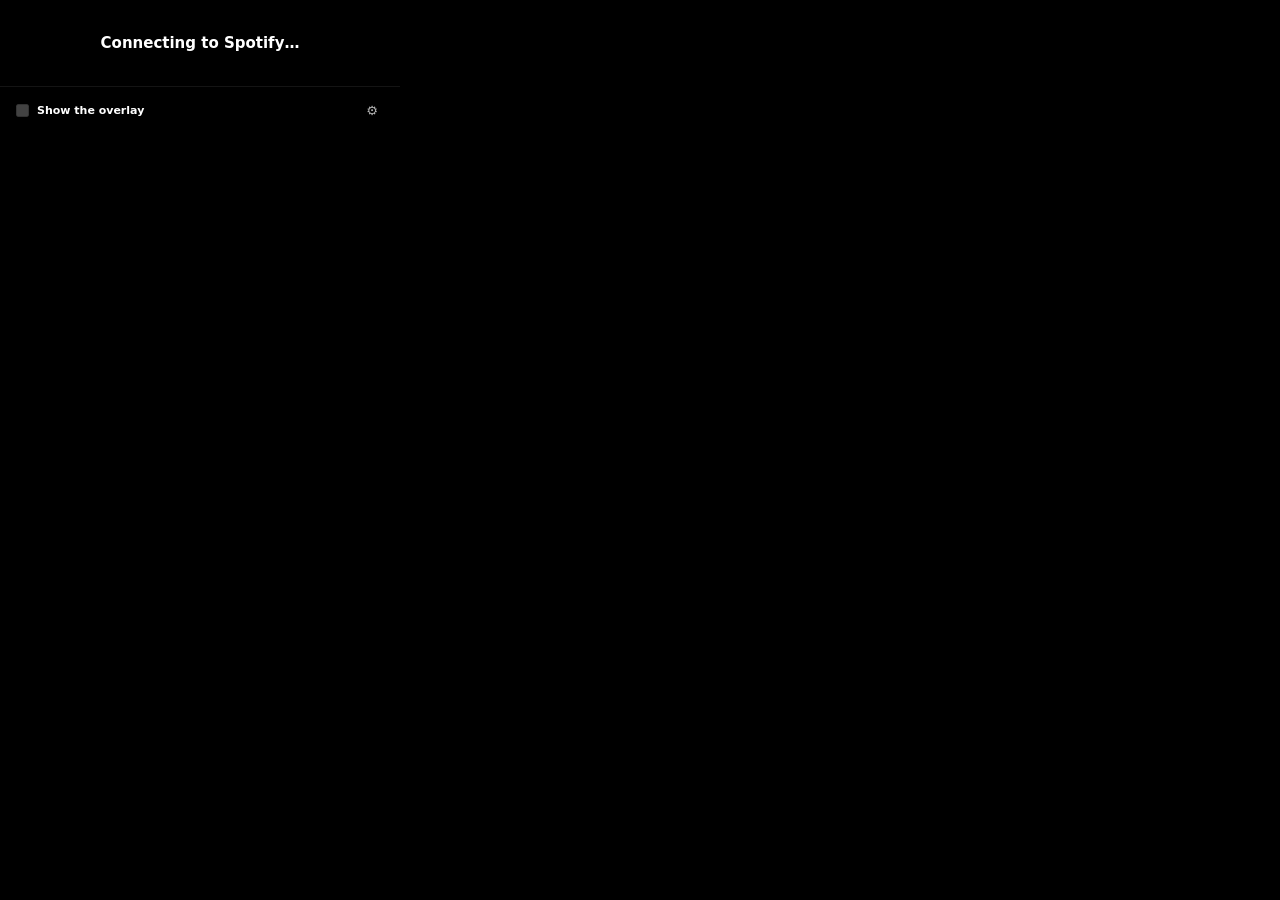
<file: popup/popup.html>
<!doctype html>
<html lang="en">
<head>
  <meta charset="utf-8">
  <title>Sonavia</title>
  <link rel="stylesheet" href="popup.css">
</head>
<body>
  <div id="app"></div>
  <div id="empty" hidden>
    <div class="e-title"></div>
    <div class="e-sub"></div>
    <button type="button" class="e-btn" hidden></button>
  </div>
  <div id="set">
    <div class="row top">
      <label class="sw-l"><input type="checkbox" id="overlay"><span>Show the overlay</span></label>
      <button type="button" id="more" title="Overlay options" aria-expanded="false">⚙</button>
    </div>
    <div id="opts" hidden>
    <label class="row">
      <span>As</span>
      <select id="mode">
        <option value="page">A circle on web pages</option>
        <option value="pip">A floating window</option>
        <option value="desktop">A circle over every app (desktop add-on)</option>
      </select>
    </label>
    <div class="page-only">
      <label class="row"><span>Open the circle on hover</span><input type="checkbox" id="hover"></label>
      <label class="row"><span>Show it on every tab</span><input type="checkbox" id="alltabs"></label>
    </div>
    <div class="hint pip-only">The floating window opens from the overlay's ↗ button; this switch shows the overlay in the page first.</div>
    </div>
  </div>
  <script src="../content/overlay-view.js"></script>
  <script src="popup.js"></script>
</body>
</html>
</file>
<file: popup/popup.css>
html, body { margin: 0; background: #000; }
body { width: 400px; color: #fff; font-family: "SpotifyMixUI", "Circular", system-ui, -apple-system, "Segoe UI", Roboto, sans-serif;
       -webkit-font-smoothing: antialiased; }

/* The overlay as the popup's whole width, without the floating-tile frame. */
.so { animation: none; }
.so .rz, .so .rzc, .so .halo { display: none !important; }
.so .card { border-radius: 0; border: 0; cursor: default; }
.so .panel, .so .dj, .so .srch { border-radius: 0; border-left: 0; border-right: 0; box-shadow: none; }
.so .pin { display: none; }

/* No Spotify (or nothing playing yet). */
#empty { padding: 34px 24px 28px; text-align: center; }
#empty[hidden] { display: none; }
.e-title { font-size: 15px; font-weight: 700; }
.e-sub { font-size: 12px; color: #b3b3b3; margin-top: 6px; line-height: 1.45; }
.e-btn { margin-top: 16px; font: inherit; font-size: 12px; font-weight: 800; letter-spacing: .06em; color: #000; background: #1db954;
         border: 0; border-radius: 999px; padding: 9px 18px; cursor: pointer; }
.e-btn:hover { filter: brightness(1.1); }
.e-btn[hidden] { display: none; }

/* Settings, under everything. */
#set { border-top: 1px solid rgba(255,255,255,.08); padding: 6px 16px 8px; }
.row { display: flex; align-items: center; justify-content: space-between; gap: 12px; padding: 5px 0;
       font-size: 11px; color: #b3b3b3; cursor: pointer; }
select { font: inherit; font-size: 11px; color: #fff; background: #1a1a1a; border: 1px solid rgba(255,255,255,.12);
         border-radius: 6px; padding: 3px 6px; cursor: pointer; }
input[type="checkbox"] { accent-color: #1db954; cursor: pointer; margin: 0; }
.page-only[hidden], .hint[hidden], #opts[hidden] { display: none; }
.row.top { cursor: default; }
.sw-l { display: flex; align-items: center; gap: 8px; cursor: pointer; color: #fff; font-weight: 700; }
#more { font: inherit; font-size: 13px; line-height: 1; color: #b3b3b3; background: none; border: 0; border-radius: 6px;
        width: 24px; height: 24px; cursor: pointer; }
#more:hover, #more[aria-expanded="true"] { color: #fff; background: rgba(255,255,255,.08); }
.hint { font-size: 10px; color: #7a7a7a; padding: 2px 0 4px; line-height: 1.4; }
input:disabled { cursor: default; opacity: .4; }
</file>
